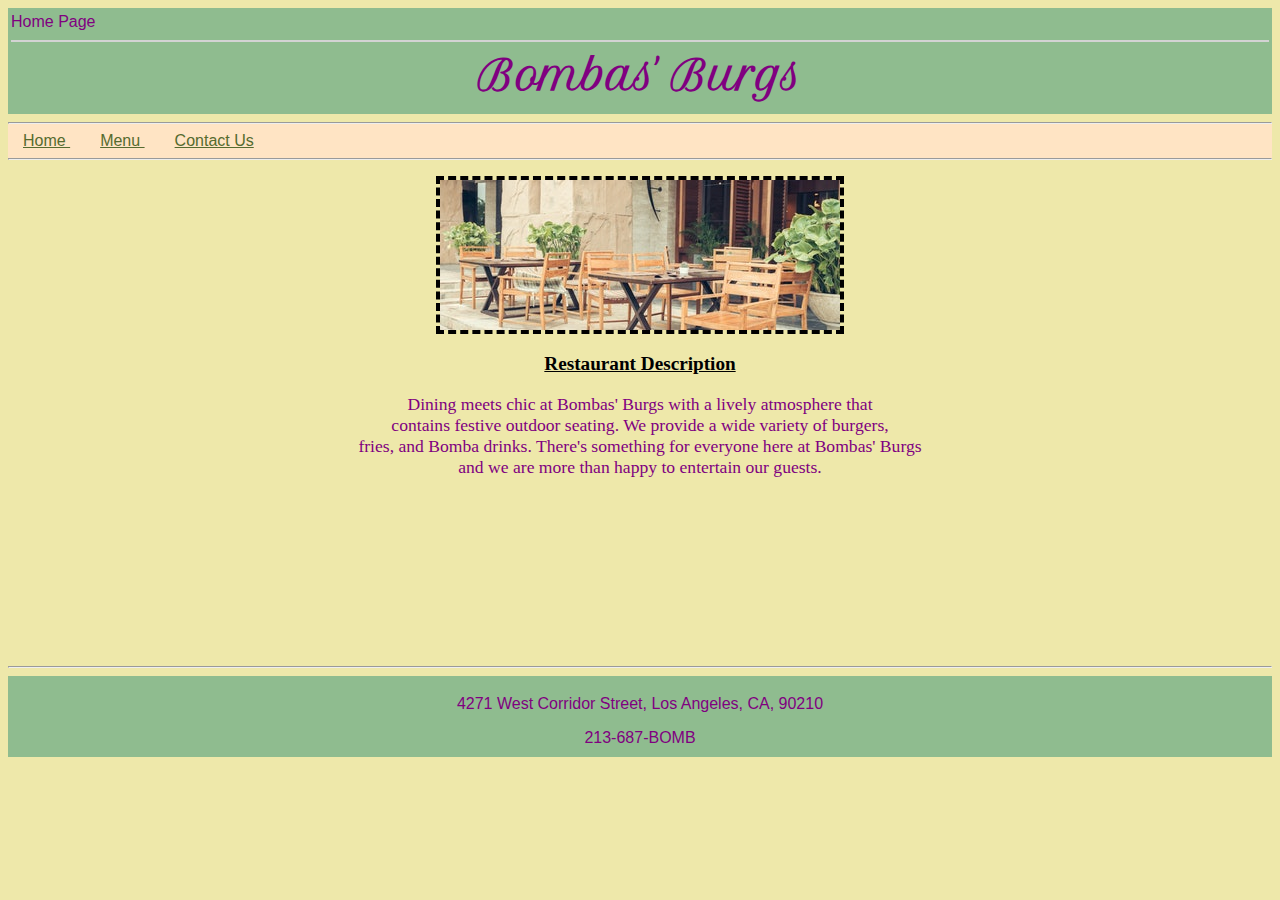
<file: index.html>
<!DOCTYPE html>
<html lang="en">

<!--
Name: Rachel Leite
Date Created: 9/21/2018
Most Recent Revision: 9/25/2018
-->

<head>
<title> Home </title>
<link href="restaurantStyles.css" rel="stylesheet" type="text/css" />
<link href="https://fonts.googleapis.com/css?family=Petit+Formal+Script" rel="stylesheet">
</head>

<body style="text-align:left" id="home";>
  <header>
<div style="text-align:left">
  <font size="4"> </font>
  Home Page
</div>
<hr color="lightgray" />

    <h1> Bombas' Burgs </h1>
  </header>

  <nav style="text-align:left">
  <hr/>
  <a href="index.html"> Home </a>
  <a href="menu.html"> Menu </a>
  <a href="contact.html"> Contact Us </a>
  <hr/>
  </nav>

<p>
<img src="image.jpg"
alt="Image of Restuarant"
style="width:400px ; height:150px ; border:4px dashed ; padding: 0px ; display:block ; margin-left:auto ; margin-right:auto" />
</p>

<p id="descript" align="center"> <ins> Restaurant Description </ins>
  <br/>
</p>

<p id="restdescript" align="center"> Dining meets chic at Bombas' Burgs with a lively atmosphere that <br/> contains festive outdoor seating. We provide a wide variety of burgers, <br/> fries, and Bomba drinks. There's something for everyone here at Bombas' Burgs <br/> and we are more than happy to entertain our guests.
</p>

<br/> <br/> <br/> <br/> <br/> <br/> <br/> <br/> <br/>
<hr/>

<footer style="text-align:center">
<p>
  4271 West Corridor Street, Los Angeles, CA, 90210
</p>
<p>
  213-687-BOMB
</p>
</footer>

</body>
</html>
</file>
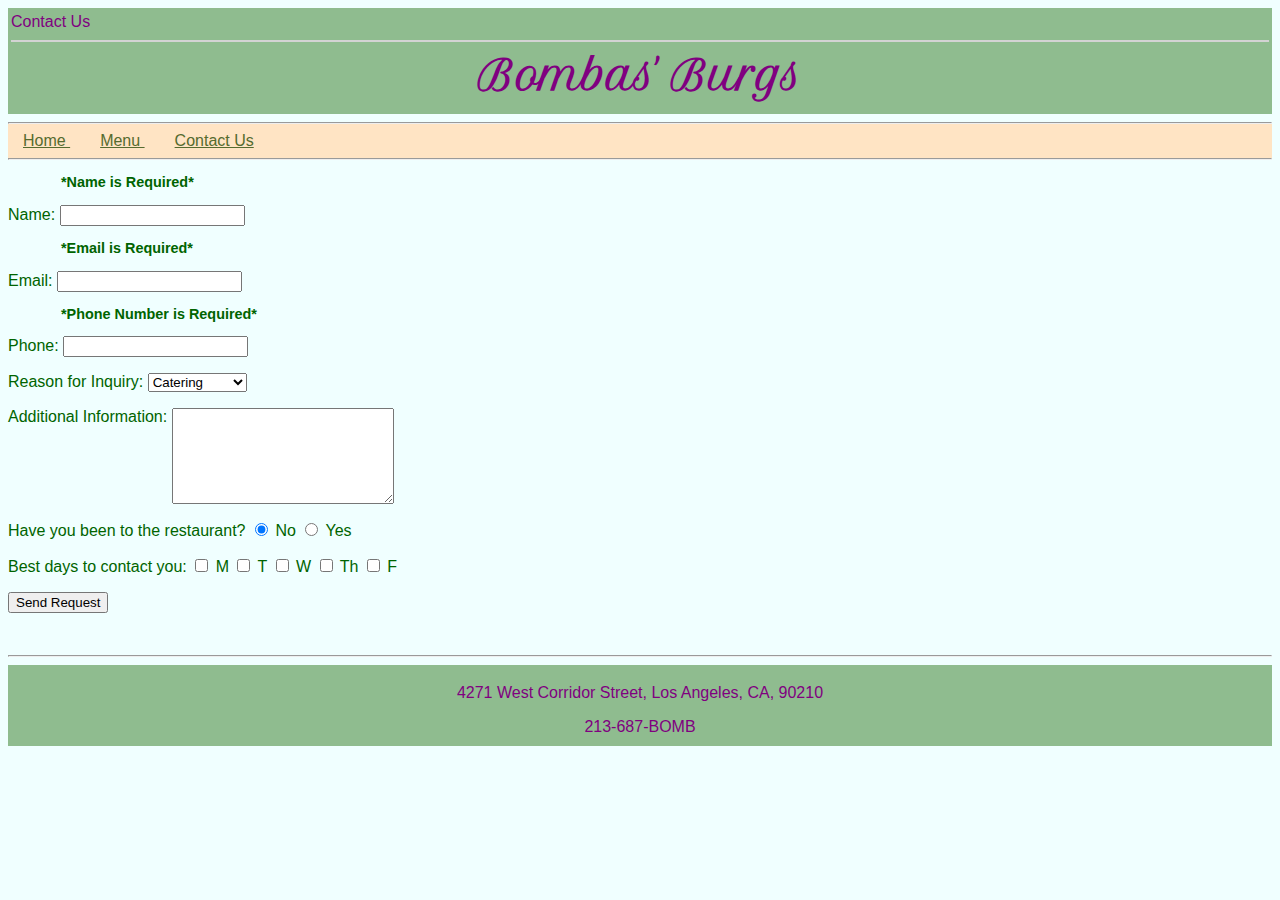
<file: contact.html>
<!DOCTYPE html>
<html lang="en">

<!--
Name: Rachel Leite
Date Created: 9/21/2018
Most Recent Revision: 9/25/2018
-->

<head>
<title> Contact Us </title>

<style>

  nav
{ text-align: left; }

  body
{ background-color: azure;
  color: darkgreen;
  text-align: left;
  font-family: Arial, Helvetica, sans-serif; }

  div
  { text-align: left; }

  p
  { text-decoration: none; }

  .warning p
  { font-weight: bold;
  color: darkgreen;
  font-size: .90em; }

  div p
  { text-indent: 53px; }

  label
  { font-family: Arial, Helvetica, sans-serif;
    color: darkgreen;
    text-decoration: none; }

  footer
  { text-align: center; }

  footer p
  { color: purple; }

  textarea
  { vertical-align: top; }

</style>

<link href="restaurantStyles.css" rel="stylesheet" type="text/css" />
<link href="https://fonts.googleapis.com/css?family=Petit+Formal+Script" rel="stylesheet"> 
</head>

<body>
  <header>
<div>
  <font size="4"> </font>
  Contact Us
</div>
<hr color="lightgray" />

  <h1> Bombas' Burgs </h1>
  </header>

<nav>
<hr/>
<a href="index.html"> Home </a>
<a href="menu.html"> Menu </a>
<a href="contact.html"> Contact Us </a>
<hr/>
</nav>

<form action="submit.html" method="POST" id="form" name="form">

<div class="warning">

<p class="warning"> *Name is Required* </p>
  <label for="name"> Name: </label>
  <input type="textbox" name="name" required />

<p class="warning"> *Email is Required* </p>
  <label for="email"> Email: </label>
  <input type="textbox" name="email" required/>

<p class="warning"> *Phone Number is Required* </p>
  <label for="phone"> Phone: </label>
  <input type="textbox" name="phone" required />

</div>

<p> Reason for Inquiry:
<select name="inquiry" >
  <option value="default" selected > Catering
    <br/>
    </option>
  <option value="private" > Private Party
    <br/>
    </option>
  <option value="feedback" > Feedback
    <br/>
    </option>
  <option value="other" > Other
    <br/>
    </option>
</select>
    <br/>
</p>

<p>
Additional Information:
<textarea name="info" cols="25" rows="6">
</textarea>
</p>

<p>
Have you been to the restaurant?
<input type="radio" name="answer" value="NO" checked /> No
<input type="radio" name="answer" value="YES" /> Yes
</p>

<p>
Best days to contact you:
<input type="checkbox" name="days" value="monday" /> M
<input type="checkbox" name="days" value="tuesday" /> T
<input type="checkbox" name="days" value="wednesday" /> W
<input type="checkbox" name="days" value="thursday" /> Th
<input type="checkbox" name="days" value="friday" /> F
</p>

<p>
<button> Send Request </button>
</p>
<br/>
<hr/>
</form>
  
<footer>
<p>
  4271 West Corridor Street, Los Angeles, CA, 90210
</p>
<p>
  213-687-BOMB
</p>
</footer>

</body>
</html>
</file>
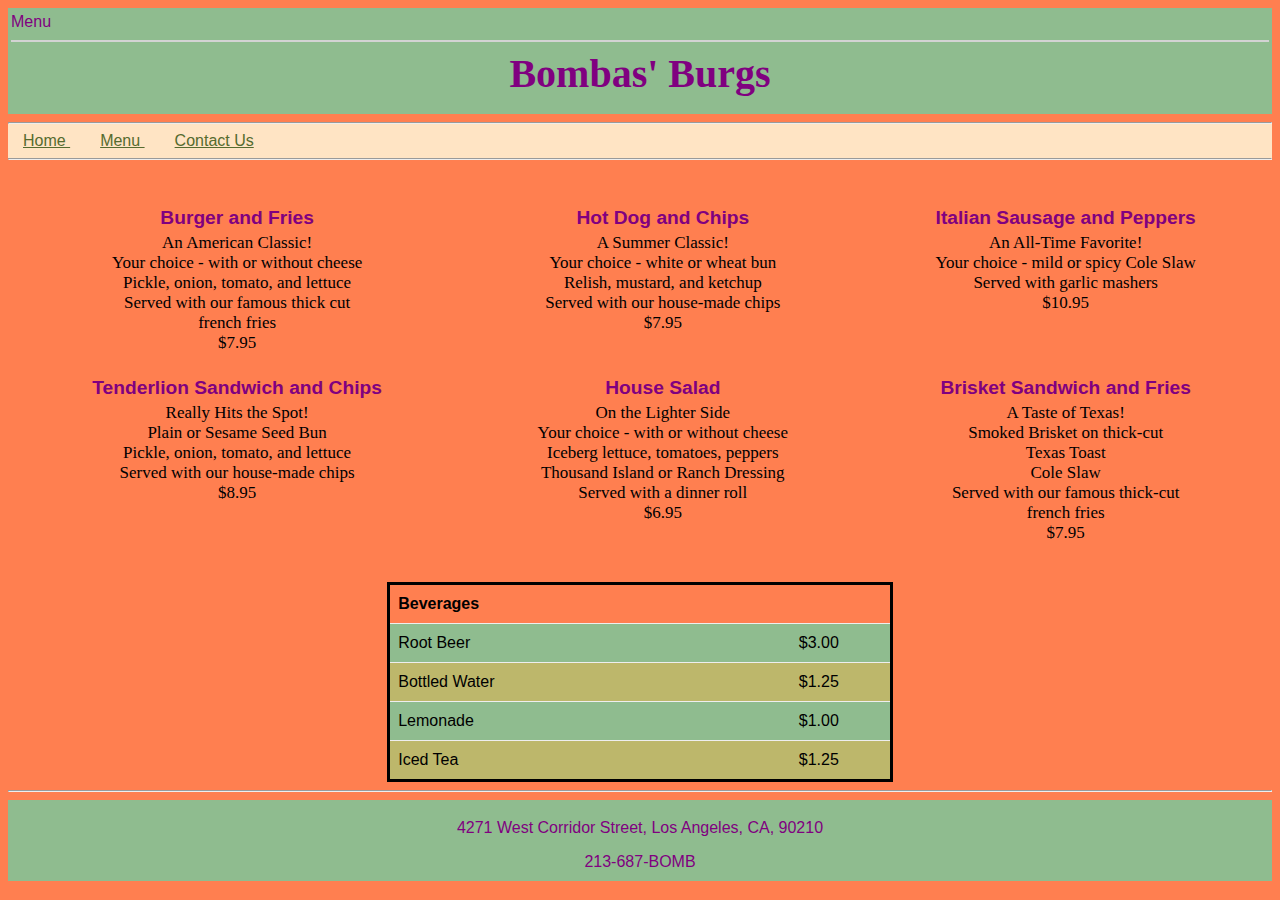
<file: menu.html>
<!DOCTYPE html>
<html lang="en">

<!--
Name: Rachel Leite
Date Created: 9/21/2018
Most Recent Revision: 9/25/2018
-->

<head>
<title> Menu </title>

<style>

  nav
{ text-align: left; }

  body
{ background-color: coral;
  text-align: left;
  color: black;
  font-family: Arial, Helvetica, sans-serif; }

  div
  { text-align: left; }

  .table1
  { width: 100% ; }

  .table1 tr
  { vertical-align: top; }

  .table1 th
  { font-size: 1.2em;
    text-decoration: none;
    color: purple; }

  .table1 td
  { text-align: center;
    font-size: 17px;
    color: black;
    font-family: "Times New Roman", Times, serif;
    text-decoration: none; }

  .table2
  { border-collapse: collapse;
    border: 3px solid;
    text-align: left;
    margin: auto;
    width: 40%;  }

  .table2 th
  { font-weight: bold;
    border-left: none;
    border-right: none;
    padding: 10px 8px; }

  .table2 td
  { border-left: none;
    border-right: none;
    padding: 10px 8px;
    width: 80%; }

  .table2 tbody tr:nth-child(odd)
  { background-color: darkseagreen; }

  .table2 tbody tr:nth-child(even)
  { background-color: darkkhaki; }

  footer
  { text-align: center; }

  footer p
  { color: purple; }

</style>

<link href="restaurantStyles.css" rel="stylesheet" type="text/css" />
</head>

<body>
  <header>
<div>
  <font size="4"> </font>
  Menu
</div>
<hr color="lightgray" />

    <h1> Bombas' Burgs </h1>
  </header>

  <nav>
  <hr/>
  <a href="index.html"> Home </a>
  <a href="menu.html"> Menu </a>
  <a href="contact.html"> Contact Us </a>
  <hr/>
  </nav>
  <br/> <br/>

<center>
<table class="table1">
  <thead>
      <tr>
          <th> Burger and Fries </th>
          <th> Hot Dog and Chips </th>
          <th> Italian Sausage and Peppers </th>
      </tr>
  </thead>

  <tbody>
      <tr>
          <td>
            An American Classic! <br/>
            Your choice - with or without cheese <br/>
            Pickle, onion, tomato, and lettuce <br/>
            Served with our famous thick cut <br/>
            french fries <br/>
            $7.95 <br/> <br/>
          </td>

          <td>
            A Summer Classic! <br/>
            Your choice - white or wheat bun <br/>
            Relish, mustard, and ketchup <br/>
            Served with our house-made chips <br/>
            $7.95 <br/>
          </td>

          <td>
            An All-Time Favorite! <br/>
            Your choice - mild or spicy Cole Slaw <br/>
            Served with garlic mashers <br/>
            $10.95 <br/>
          </td>
      </tr>
  </tbody>

  <thead>
      <tr>
          <th> Tenderlion Sandwich and Chips </th>
          <th> House Salad </th>
          <th> Brisket Sandwich and Fries </th>
      </tr>
  </thead>

  <tbody>
      <tr>
          <td>
            Really Hits the Spot! <br/>
            Plain or Sesame Seed Bun <br/>
            Pickle, onion, tomato, and lettuce <br/>
            Served with our house-made chips <br/>
            $8.95 <br/>
          </td>

          <td>
            On the Lighter Side <br/>
            Your choice - with or without cheese <br/>
            Iceberg lettuce, tomatoes, peppers <br/>
            Thousand Island or Ranch Dressing <br/>
            Served with a dinner roll <br/>
            $6.95 <br/>
          </td>

          <td>
            A Taste of Texas! <br/>
            Smoked Brisket on thick-cut <br/>
            Texas Toast <br/>
            Cole Slaw <br/>
            Served with our famous thick-cut <br/>
            french fries <br/>
            $7.95 <br/>
          </td>
      </tr>
  </tbody>
</table>
</center>
<br/> <br/>





<section>

<table class="table2" border="1">
  <thead>
    <tr>
      <th> Beverages </th>
      <td> </td>
    </tr>
  </thead>

  <tbody>
    <tr>
      <td> Root Beer </td>
      <td> $3.00 </td>
    </tr>

    <tr>
      <td> Bottled Water </td>
      <td> $1.25 </td>
    </tr>

    <tr>
      <td> Lemonade </td>
      <td> $1.00 </td>
    </tr>

    <tr>
      <td> Iced Tea </td>
      <td> $1.25 </td>
    </tr>

  </tbody>
</table>
</section>

<hr/>
<footer>
<p>
  4271 West Corridor Street, Los Angeles, CA, 90210
</p>
<p>
  213-687-BOMB
</p>
</footer>

</body>
</html>
</file>
<file: restaurantStyles.css>
header, footer
{ background-color: darkseagreen;
color: purple;
font-family: Arial, Helvetica, sans-serif;
padding: 3px; }

header
{ height: 100px; }

footer
{ height:75px; }

@font-face
{ font-family: 'Petit Formal Script' , cursive ;
	src: url('fonts/PetitFormalScript.eot');
	src: local('/PetitFormalScript/fonts'), url('fonts/PetitFormalScript.woff') format('woff'), url('fonts/PetitFormalScript.ttf') format('truetype'), url('fonts/PetitFormalScript.svg') format('svg');
	font-weight: normal;
	font-style: normal; }

h1
{ font-size: 2.5em;
font-family: 'Petit Formal Script' , cursive ;
margin: auto;
text-align: center; }

#descript
{ font-size: 1.2em;
	font-weight: bold;
	color: black; }

#restdescript
{ font-size: 1.1em;
	color: purple; }

#home
{ background-color: palegoldenrod;
color: black; }

nav
{ background-color: bisque; }

nav a
{ background-color: none;
  padding-left: 15px;
  padding-right: 15px;
	font-family: Arial, Helvetica, sans-serif; }

nav a:link
{ color: darkolivegreen; }
nav a:visited
{ color: slategray; }
nav a:hover
{ font-weight: bold; }
nav a:active
{ text-decoration: none; }
</file>
